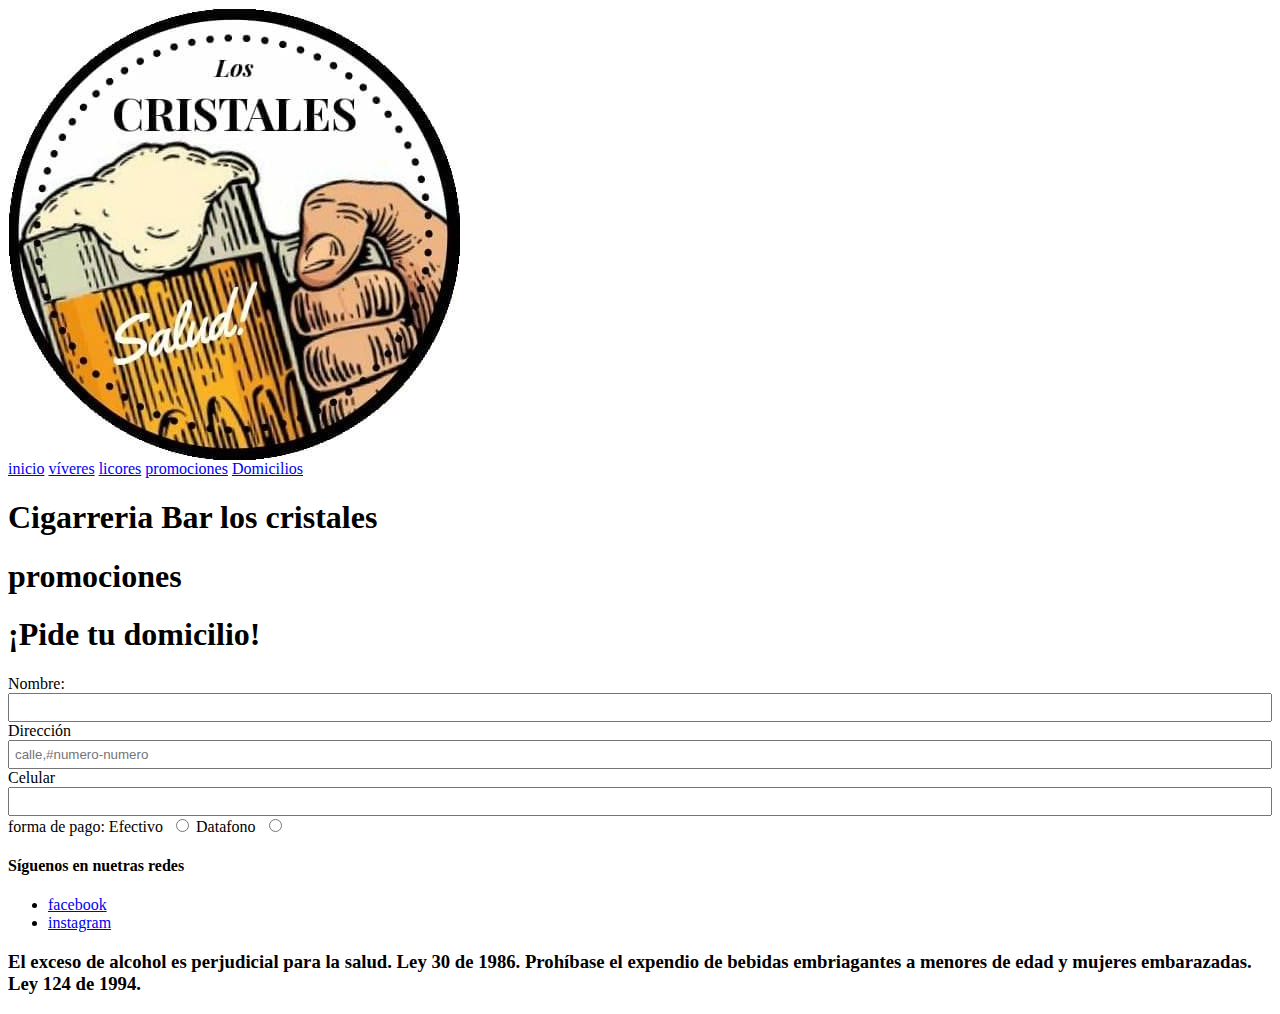
<file: index.html>
<!DOCTYPE HTMIL>
<html lang="es">

<head>
    <title>Cigarreria Bar Los cristales</title>
    <meta charset="UTF-8" />
    <meta name="description" content="licores" />
    <meta name="description" content="abarrotes" />
    <meta name="description" content="domicilios 24 horas" />
    <style>
#casillatexto { 
    width: 100%;
    padding: 5px 5px;
    box-sizing: border-box;}
    
    </style>
</head>

<body>
    <div><img src="logo.jpg" /></div>
    <nav>
        <a href="file:///C:/Users/Usuario/Desktop/curso%20html/curso/tarea1.html">inicio</a>
        <a href="file:///C:/Users/Usuario/Desktop/curso%20html/curso/tarea.2.html">víveres</a>
        <a href="file:///C:/Users/Usuario/Desktop/curso%20html/curso/tarea3.html">licores</a>
        <a href="#promociones">promociones</a>
        <a href="#domicilios">Domicilios</a>

    </nav>
    <header>
        <h1>Cigarreria Bar los cristales</h1>
    </header>
    <section>
        <div>
            <h1 id="promociones"> promociones</h1>
        </div>

        <div>
            <h1 id="domicilios"> ¡Pide tu domicilio!</h1>
            <form>

                <label fname=>Nombre:</label>
                <input id="casillatexto" type="text" name="Nomsbre" id="Nombre" /><br />
                <label for="direccion">Dirección</label>
                <input id="casillatexto" name="direccion" id="direccion" placeholder="calle,#numero-numero"></textarea><br />
                <label for="telefono">Celular</label>
                <input id="casillatexto" type="tel" id="telefono" name="telefono"><br />
                <label for="button">forma de pago:</label>
                Efectivo &nbsp;<input type="radio" />
                Datafono &nbsp;<input type="radio" /><br />


        </div>


    </section>


    <footer>
        <h4>Síguenos en nuetras redes</h4>
        <ul>
            <li>
                <a href="https://www.facebook.com/barlos.cristales.10">facebook</a>
            </li>
            <li>
                <a href="https://www.instagram.com/loscrist/?hl=es-la">instagram</a>
            </li>
        </ul>
    </footer>

    </aside>

    <footer>
        <h3>El exceso de alcohol es perjudicial para la salud. Ley 30 de 1986. Prohíbase el expendio de bebidas
            embriagantes a menores de edad y mujeres embarazadas. Ley 124 de 1994.</h3>
    </footer>
</body>

</html>
</file>
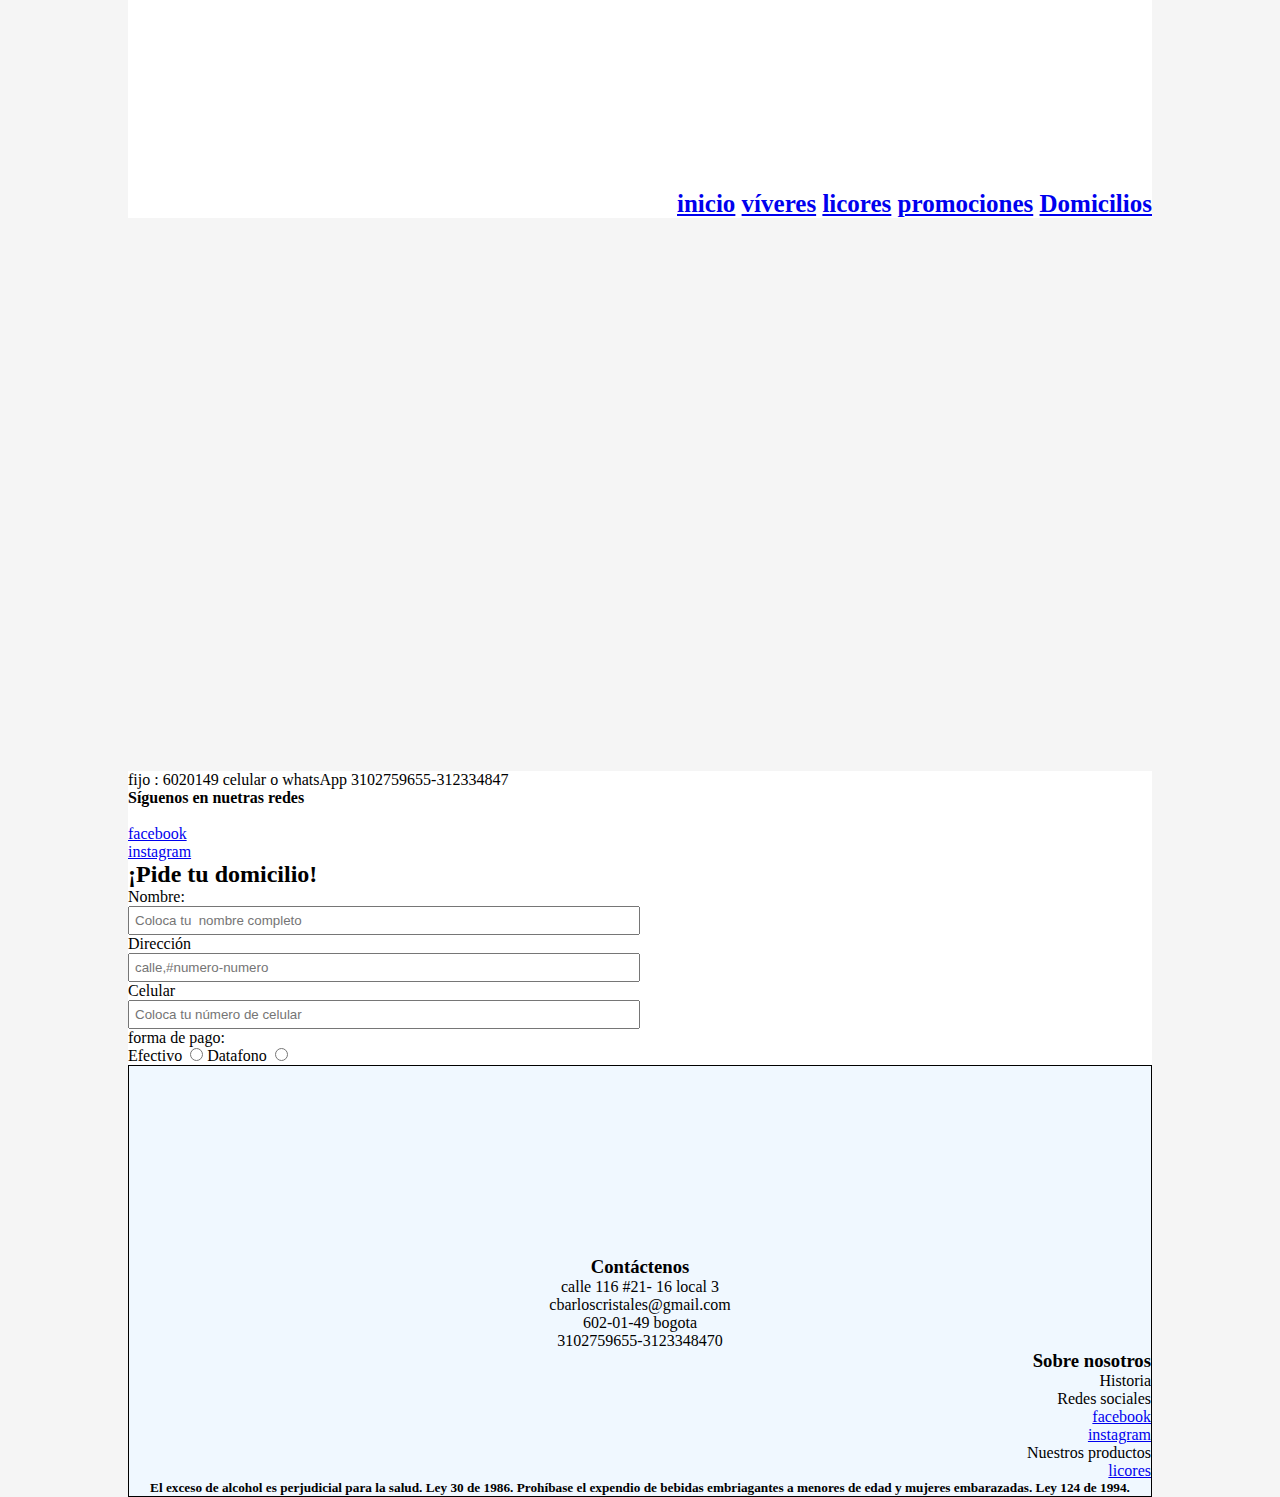
<file: tarea3.html>
<!DOCTYPE HTMIL>
<html lang="es">
<head>
   <title>Cigarreria Bar Los cristales</title>
   <meta charset="UTF-8" />
   <meta name="description" content="licores" />
   <meta name="description" content="abarrotes" />
   <meta name="description" content="domicilios 24 horas" />
   <link rel="stylesheet" href="estilos.css">
</head>

<body>
   <header>
      <div id="logo"></div>
      <div>
         <nav>
            <a href="file:///C:/Users/Usuario/Desktop/curso%20html/curso/tarea1.html">inicio</a>
            <a href="file:///C:/Users/Usuario/Desktop/curso%20html/curso/tarea.2.html">víveres</a>
            <a href="file:///C:/Users/Usuario/Desktop/curso%20html/curso/tarea3.html">licores</a>
            <a href="#promociones">promociones</a>
            <a href="#domicilios">Domicilios</a>
         </nav>
      </div>
   </header>
<div id="imagen"> </div>
   <section>
      <div>
         <p>
            fijo : 6020149
            celular o whatsApp
            3102759655-312334847
         </p>
      </div>
      <div>
         <h4>Síguenos en nuetras redes</h4><br />
         <a href="https://www.facebook.com/barlos.cristales.10">facebook</a><br />
         <a href="https://www.instagram.com/loscrist/?hl=es-la">instagram</a><br />
      </div>
      <div>
         <h2 id="domicilios"> ¡Pide tu domicilio!</h2>
      </div>
      <div>
         <form>
            <label fname=>Nombre:</label><br/>
            <input id="casillatexto" type="text" name="Nomsbre" id="Nombre" placeholder="Coloca tu  nombre completo " /><br />
            <label for="direccion">Dirección</label><br/>
            <input id="casillatexto" name="direccion" id="direccion"
               placeholder="calle,#numero-numero"></textarea><br />
            <label for="telefono">Celular</label><br/>
            <input id="casillatexto" type="tel" id="telefono" name="telefono" placeholder="Coloca tu número de celular"><br />
            <label for="button">forma de pago:</label><br/>
            Efectivo &nbsp;<input type="radio" />
            Datafono &nbsp;<input type="radio" /><br />
         </form>
      </div>
   </section>

   <footer>
      <div id="logo"></div>
      <div class="Contáctenos">
         <h3>Contáctenos</h3>
         calle 116 #21- 16 local 3<br />
         cbarloscristales@gmail.com<br />
         602-01-49 bogota<br />
         3102759655-3123348470 </div>
<div class="nosotros">
         <h3>Sobre nosotros</h3>
         Historia <br />
         Redes sociales<br />
         <a href="https://www.facebook.com/barlos.cristales.10">facebook</a><br />
         <a href="https://www.instagram.com/loscrist/?hl=es-la">instagram</a><br />
         Nuestros productos<br />
         <a href="file:///C:/Users/Usuario/Desktop/curso%20html/curso/tarea3.html">licores</a><br />
      </div>
      <h5>El exceso de alcohol es perjudicial para la salud. Ley 30 de 1986. Prohíbase el expendio de bebidas
         embriagantes a menores de edad y mujeres embarazadas. Ley 124 de 1994.</h5>
   </footer>
</body>

</html>
</file>
<file: estilos.css>
* { margin:0;
}
#casillatexto {
    width: 50%;
    padding: 5px 5px;
    box-sizing: border-box 50%;
    object-position: 10px ;
margin: 8px,0;


}
 h1 { 
     font: bold 25px Spectral,serif;
    } 
header,section{ background-color: white;}

nav { text-align:right;
    font: bold 25px sant-serif;}
footer{ 
    border: 1px solid black;
    background-color: aliceblue;}
.Contáctenos, h5 { text-align:center;}  
.nosotros { text-align:right;}
#imagen {    
background-image: url(https://s3-us-west-2.amazonaws.com/laprensa-bucket/wp-content/uploads/2016/04/14164004/360-DOS.jpg);
background-repeat: no-repeat;
 height: 553px;}
    
#logo { 
    background-image: url(https://www.facebook.com/photo?fbid=139709517071382&set=a.109383400103994);
    width: 150px;
        height: 150px;
        padding: 20px;  }


body{ width: 1024px; 
    background-color: whitesmoke;
    margin: auto;}
</file>
